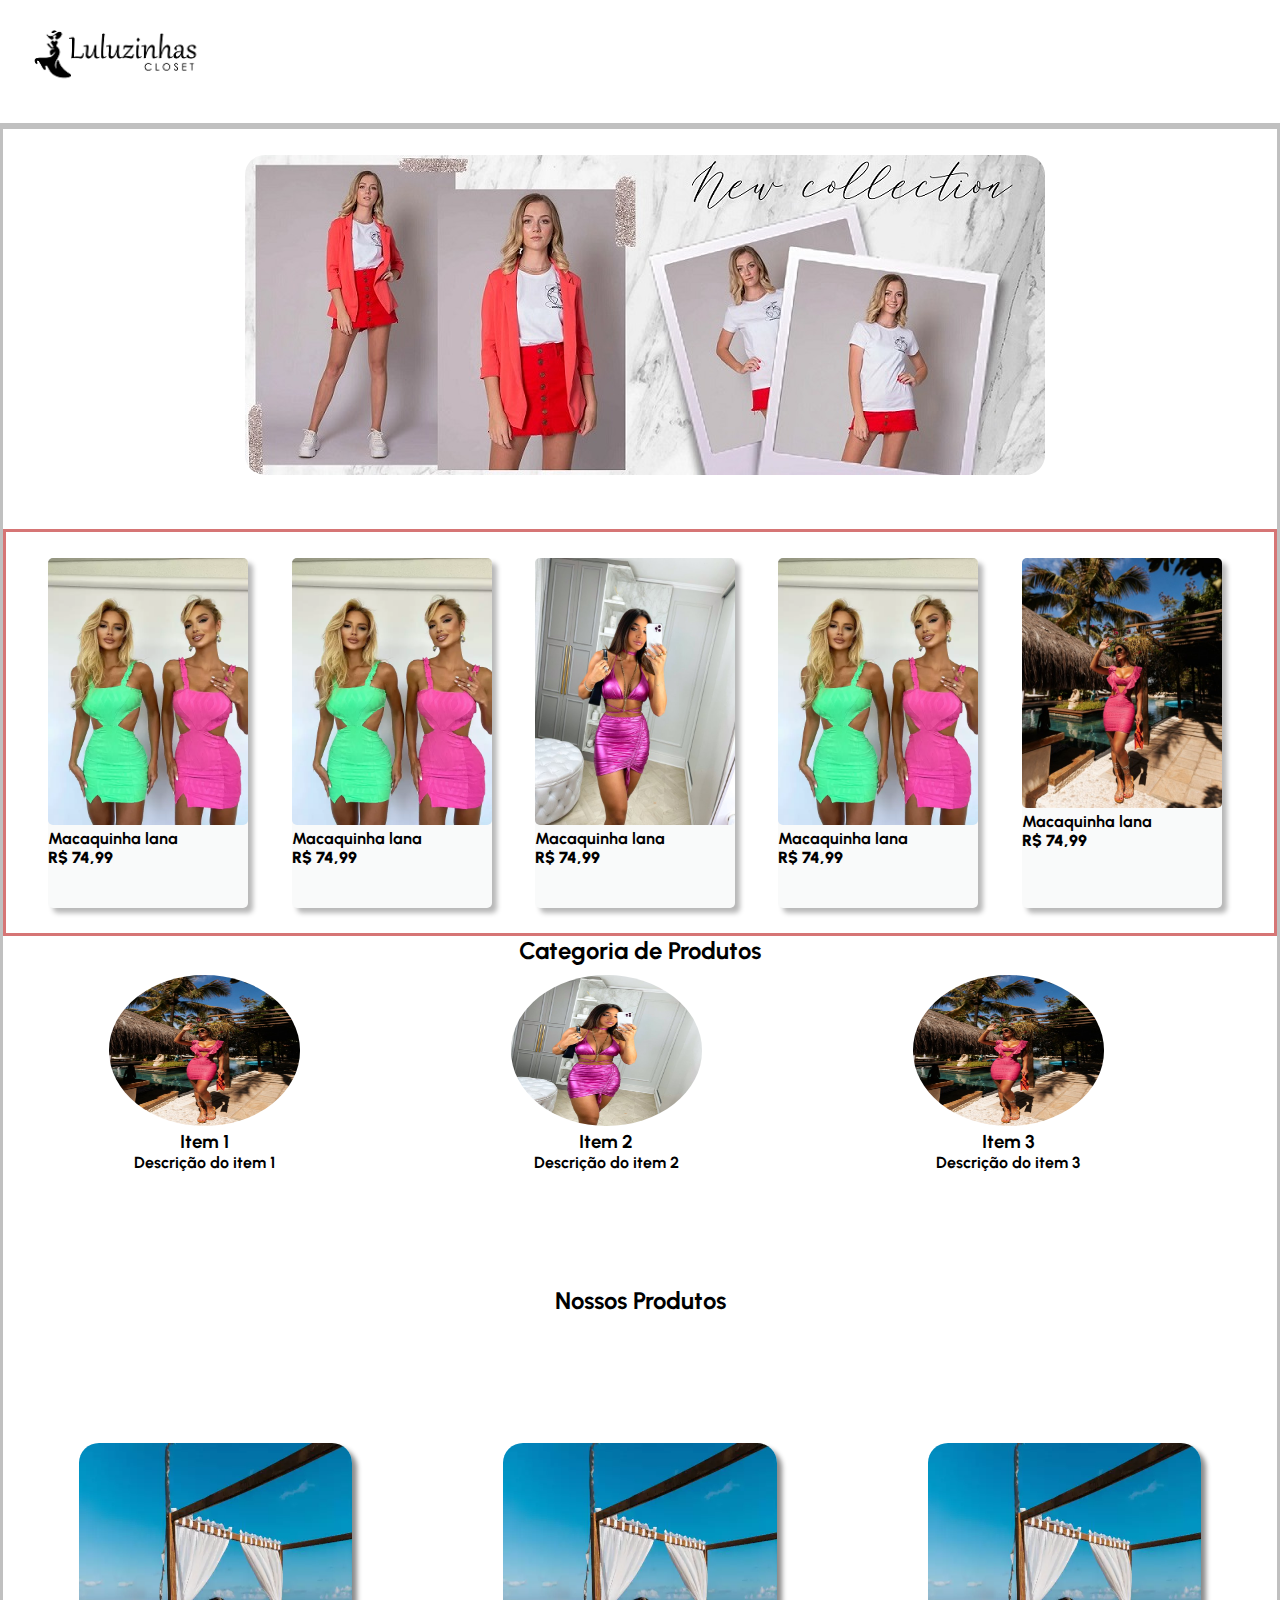
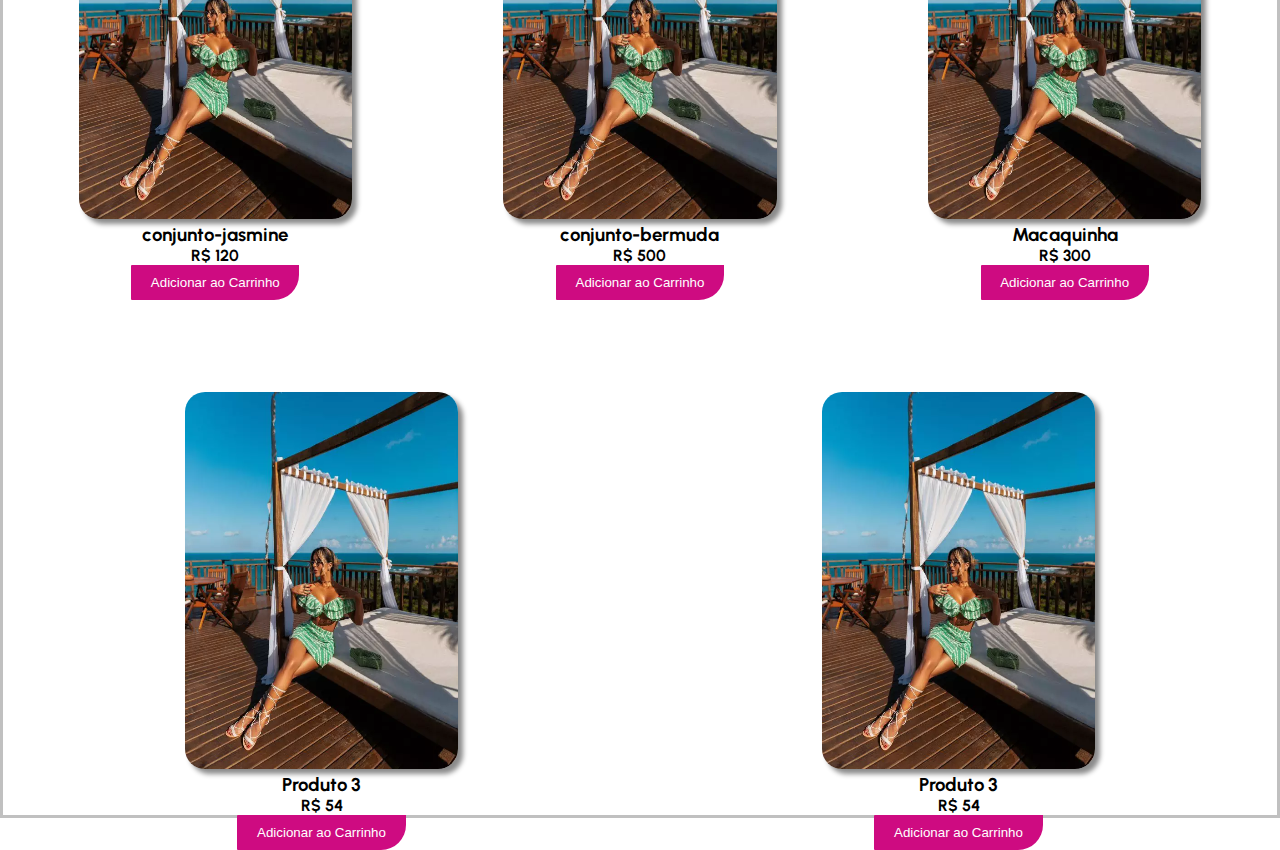
<file: index.html>
<!DOCTYPE html>
<html lang="pt-br">
<head>
    <meta charset="UTF-8">
    <meta http-equiv="X-UA-Compatible" content="IE=edge">
    <meta name="viewport" content="width=device-width, initial-scale=1.0">
    <link rel="stylesheet" href="style.css">
    <title>site-fabiane</title>
</head>
<body>
    <header>

      <div>
        <img src="./image/imgagens pequenas/perfil-9.png" alt="" class="logo">
      </div>
  

      </header>
      
   
    <main>
        <section class="banner-grande" id="banner-grande">
               
            

            <div id="div1" style="display: block;" class="img-display"><!--img1-banner-->
                <img src="./image/bannergrande2.jpg" alt="" id="img1">
                
                
            </div>
            <div id="div2" style="display: none;">


                <picture>

                    <source media="(max-width:600px )" srcset="./image/bannergrande3-pequeno.jpg" sizes="">
                    <img src="./image/bannergrande3.webp" alt="">
                </picture>

           
            </div>

        </section><!--BANNER-GRANDE-->

        <section class="display-moderno fundo-scroll">
            
             <div class="estilo-bloco-imagem" id="img1">
                <img src="./image/imagem-1.webp" alt="" class="tamanho-de-imagens">
                <p>Macaquinha lana</p>
                <p><strong>R$ 74,99</strong></p>
             </div>

             <div class="estilo-bloco-imagem" id="img2">
                <img src="./image/imagem-1.webp" alt="" class="tamanho-de-imagens">
                <p>Macaquinha lana</p>
                <p><strong>R$ 74,99</strong></p>
             </div>

             <div class="estilo-bloco-imagem" id="img3">
                <img src="./image/img-3.jpg" alt="" class="tamanho-de-imagens">
                <p>Macaquinha lana</p>
                <p><strong>R$ 74,99</strong></p>
             </div>

             <div class="estilo-bloco-imagem" id="img4">
                <img src="./image/imagem-1.webp" alt="" class="tamanho-de-imagens">
                <p>Macaquinha lana</p>
                <p><strong>R$ 74,99</strong></p>
             </div>

             <div class="estilo-bloco-imagem" id="img5">
                <img src="./image/img-2.jpg" alt="" class="tamanho-de-imagens">
                <p>Macaquinha lana</p>
                <p><strong>R$ 74,99</strong></p>
             </div>

            
        </section><!--SCROLL-BLOCO-->

        <div class="container">
            <h2 style="font-family: 'Urbanist', sans-serif; text-align: center;">Categoria de Produtos</h2>
            <div class="item-container">
              <div class="item">
                <img src="./image/img-2.jpg" alt="Imagem do item 1">
                <h3>Item 1</h3>
                <p>Descrição do item 1</p>
              </div>
              <div class="item">
                <img src="./image/img-3.jpg" alt="Imagem do item 2">
                <h3>Item 2</h3>
                <p>Descrição do item 2</p>
              </div>
              <div class="item">
                <img src="./image/img-2.jpg" alt="Imagem do item 3">
                <h3>Item 3</h3>
                <p>Descrição do item 3</p>
              </div>
            </div>
          </div>

          <div class="products-container">
            <h2 style="font-family: 'Urbanist', sans-serif; text-align: center;">Nossos Produtos</h2>
            <div class="products-list">
              <div class="product">
                <img src="./image/conjunto-jasmine.webp" alt="Imagem do produto 1">
                <h3>conjunto-jasmine</h3>
                <p><strong>R$ 120</strong></p>
                <button>Adicionar ao Carrinho</button>
              </div>
              <div class="product">
                <img src="./image/conjunto-jasmine.webp" alt="Imagem do produto 2">
                <h3>conjunto-bermuda</h3>
                <p><strong>R$ 500</strong></p>
                <button>Adicionar ao Carrinho</button>
              </div>
              <div class="product">
                <img src="./image/conjunto-jasmine.webp" alt="Imagem do produto 3">
                <h3>Macaquinha</h3>
                <p><strong>R$ 300</strong></p>
                <button>Adicionar ao Carrinho</button>
              </div>
              <div class="product">
                <img src="./image/conjunto-jasmine.webp" alt="Imagem do produto 3">
                <h3>Produto 3</h3>
                <p><strong>R$ 54</strong></p>
                <button>Adicionar ao Carrinho</button>
              </div>
              <div class="product">
                <img src="./image/conjunto-jasmine.webp" alt="Imagem do produto 3">
                <h3>Produto 3</h3>
                <p><strong>R$ 54</strong></p>
                <button>Adicionar ao Carrinho</button>
              </div>
              
              
            </div>
          </div>
          
          
    </main>
    <script src="script.js"></script>
</body>
</html>
</file>
<file: style.css>
@import url('https://fonts.googleapis.com/css2?family=Urbanist:wght@100&display=swap');

* {
  margin: 0;
  padding: 0;
  box-sizing: border-box;
}


header {
    display: flex;
    justify-content: space-between;
    align-items: center;
    padding: 2px;
    background-color:white;
    margin-bottom: 0px;
    border-bottom: solid silver;

  }
  
  .logo{
    width: 97%;
    height: 20%;
  }
  .search-container {
    display: flex;
    align-items: center;
    background-color: #fff;
    padding: 10px;
    border-radius: 5px;
  }
  
  input[type="text"] {
    width: 60%;
    padding: 10px;
    border: none;
    border-radius: 5px 0 0 5px;
  }
  
  button {
    width: 40%;
    padding: 10px;
    background-color: #333;
    color: #fff;
    border: none;
    border-radius: 0 5px 5px 0;
  }
  
body{
    height: auto;
}


main{
    width: auto;
    height: auto;
    background-color:#FFFFFF;
    border: solid silver;
}

.display-moderno{
    display: flex;
    justify-content: space-around;
    flex-direction: row;
    flex-wrap: wrap;


    
}
/*CONFIGURAÇÕES DE BANNER GRNADE*/
.banner-grande{
   
    
    margin: auto;
    margin-left: 17%;
    height:400px;
    width: 100%;
    margin-top: 0%;
    padding: 2%;
    border-radius: 20px;
    object-fit: cover;
}

.banner-grande img{
    
    border-radius: 20px;
}

.banner-grande #btn1{
    height: 15%;
    position: relative;
    top:39%;
    left: 20%;


}

.banner-grande #btn2{
    height: 15%;
    position: relative;
    top:39%;
    left: -20%;


}

.img-display{
   display: inline;
}




/* CONFIGURAÇÕES DE BLOCO DE SCROLL*/

.estilo-bloco-imagem{
    box-shadow: 5px 5px 5px rgba(0, 0, 0, 0.281);
    height:100%;
    background-color: rgb(249, 250, 250);
    width: 19%;
    border-radius: 5px 5px 5px 5px;
    font-family: 'Urbanist', sans-serif;
    font-weight: bolder;
}

.tamanho-de-imagens{
    width: 100%;
    height: auto;
    border-radius: 5px 5px 5px 5px;
    
}

.fundo-scroll{
    padding: 2%;
    border: solid rgb(214, 117, 117);
}

.fundo-scroll {
    display: flex;
    flex-wrap: nowrap;
    overflow-x: scroll;
  }
  
  .estilo-bloco-imagem {
    flex: 0 0 auto;
    width: 200px;
    height: 350px;
    margin-right: 10px;
  }

/*FOTOS DO ITENS DAS CATEGORIAS*/


.categorias-fotos h3{
    display:inline-block;
    color: rgb(100, 23, 23);
    line-height: 79%;
    font-family: 'Urbanist', sans-serif;
}

.categorias-fotos div  img{
    border-radius: 50%;
    width: 110%;
    height: 50%;
    
}

.item-container {
    display: flex;
    font-family: 'Urbanist', sans-serif;
    font-weight: bold;
  }
  
  .item {
    width: 30%;
    margin: 10px;
    text-align: center;
    font-family: 'Urbanist', sans-serif;
  }
  
  .item img {
    width: 50%;
    height:50%;
    border-radius: 50%;
  }
  
  
  /*imagem dos produtos*/
  .products-list {
    display: flex;
    justify-content:space-around;
    flex-wrap: wrap;
    flex-direction: row;
  }


  
  .product {
    width: 33%;
    text-align: center;
    font-family: 'Urbanist', sans-serif;
    margin-top: 10%;
    
  }
  
  .product img {
    width: 65%;
    height: 89%;
    border-radius: 20px;
    box-shadow: 5px 5px 5px rgba(0, 0, 0, 0.459);
    
  }

  .product button{
    background-color:#CE0B81;
    border-radius: 1px 0px 25px 1px;
  }
  


/*media querry*/

@media screen and (max-width:600px) {
    main{
        width: 100%;
        height: auto;
    }

    body{
        width: auto;
    }

    .estilo-bloco-imagem{
        background-color: rgb(247, 239, 239);
        width: 55%;
        height: 42%;
        margin: 5%;
        border-radius:28px;
        text-align: center;
        object-fit: contain;
        
    }

    .estilo-bloco-imagem img{
        height: 65% ;
        width: 100%;
        object-fit:fill;
        border-radius: 10px;
    }

    .fundo-scroll{
      width: 100%;
      height: 50%;

    }

    .banner-grande{
        width: 100%;
        margin: auto;
        margin-left: 0%;
        height: auto;

    }

    .banner-grande img{
        width: 100%;
    }
    .categorias-fotos div  img{
        width: 300%;
        height: 100%;
    }
    .product{
        flex-direction: row;
        width: 35%;
        min-height: 200%;
        margin-top: 10%;
        background-color: rgb(253, 253, 253);

    }


    .product img{
        width: 100%;
        height: 50%;
        margin-top: 20%;
        
    }

    .product button{
        width: 100%;
    }

}
</file>
